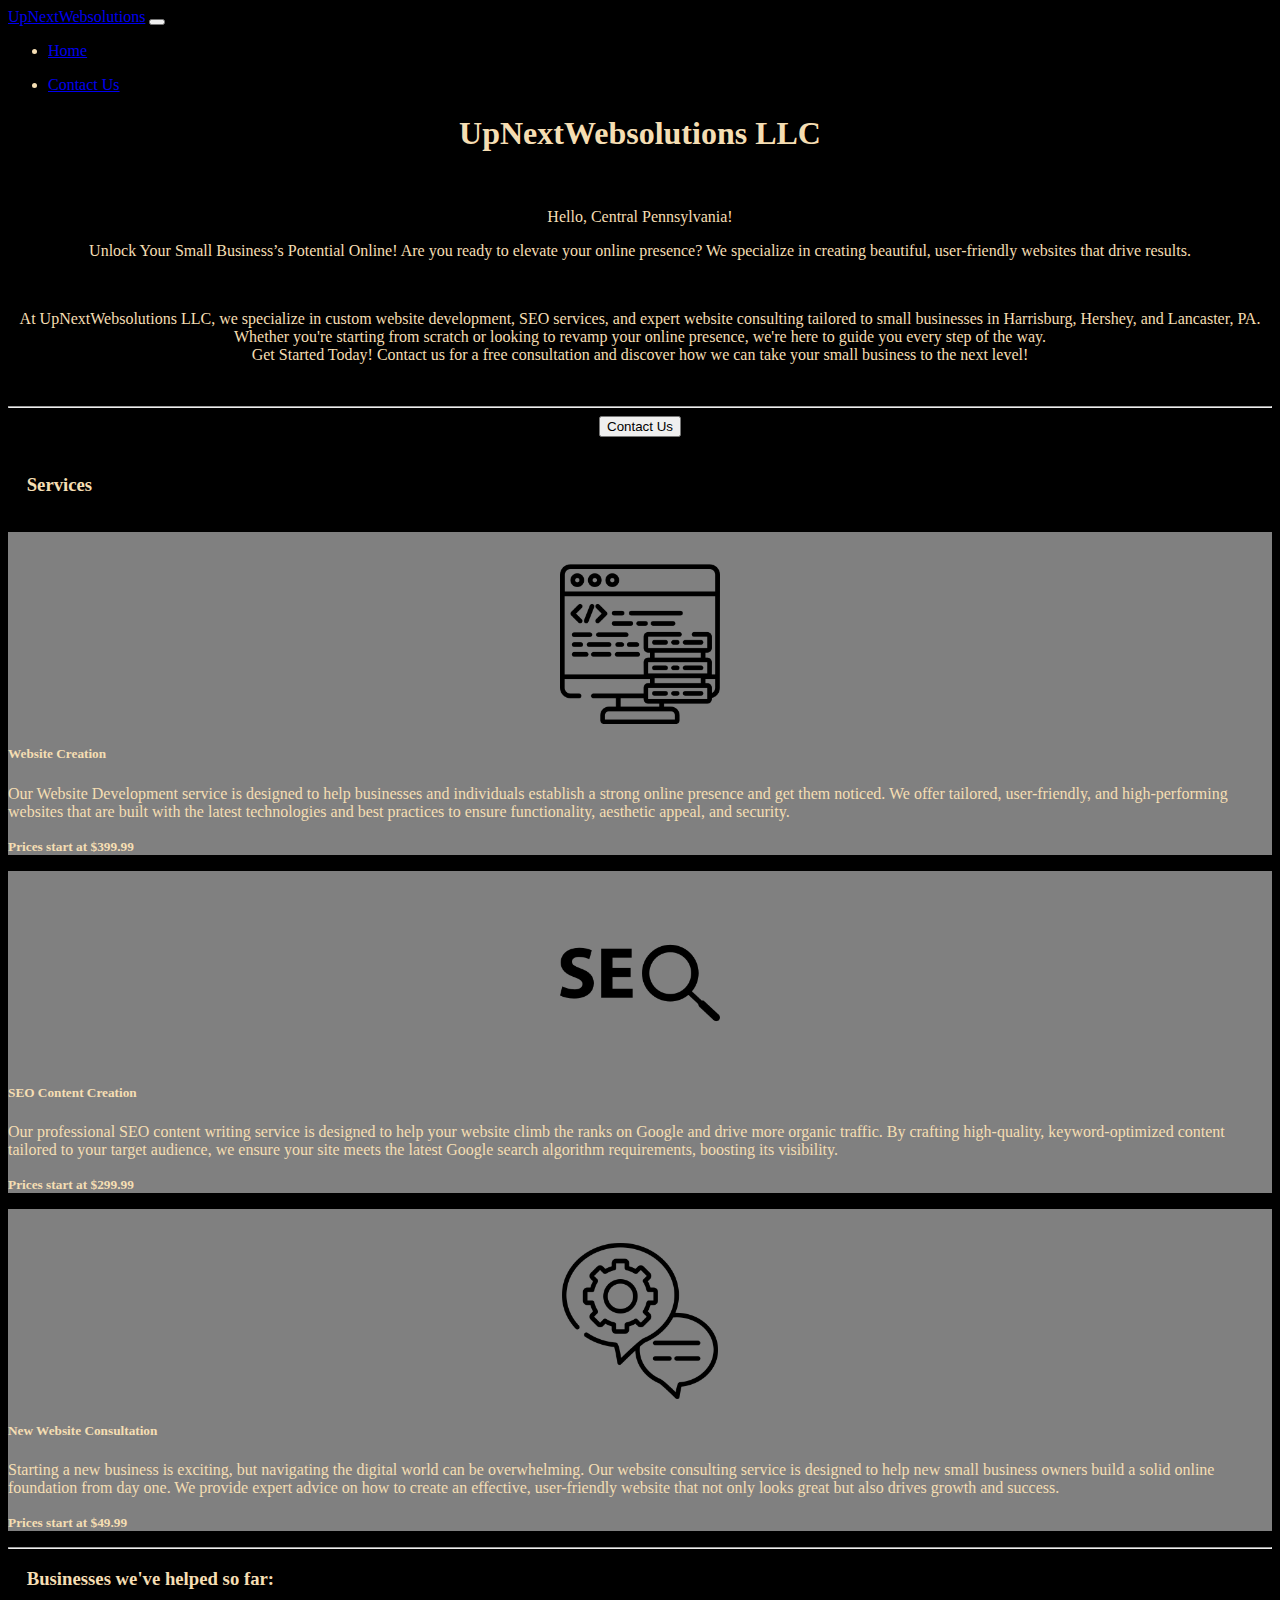
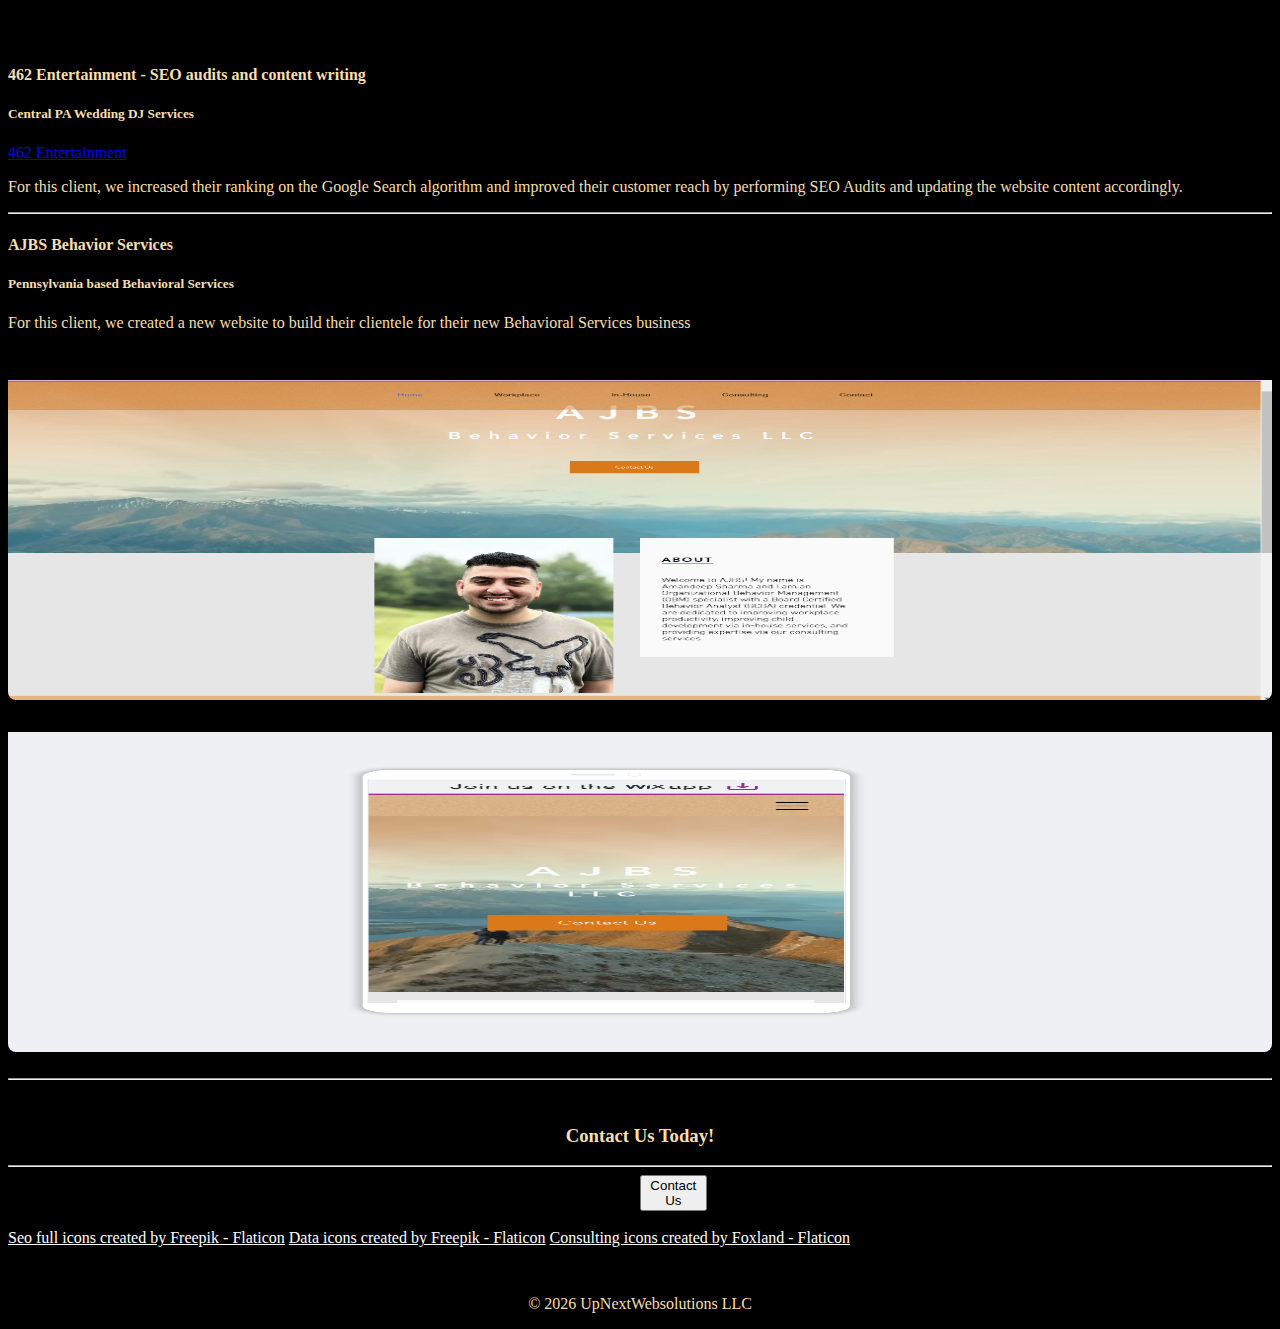
<file: html/index.html>
<!DOCTYPE html>
<html lang="en">

<head>
    <meta charset="UTF-8">
    <meta name="viewport" content="width=device-width, initial-scale=1.0">
    <title>UpNextWebsolutions LLC</title>
    <link href="https://cdn.jsdelivr.net/npm/bootstrap@5.0.2/dist/css/bootstrap.min.css" rel="stylesheet"
        integrity="sha384-EVSTQN3/azprG1Anm3QDgpJLIm9Nao0Yz1ztcQTwFspd3yD65VohhpuuCOmLASjC" crossorigin="anonymous">
    <link rel="stylesheet" href="\css\index.css">
</head>

<body>
    <div>
        <nav class="navbar navbar-expand-lg navbar-light bg-light">
            <div class="container-fluid">
                <a class="navbar-brand" href="../html/index.html">UpNextWebsolutions</a>
                <button class="navbar-toggler" type="button" data-bs-toggle="collapse"
                    data-bs-target="#navbarSupportedContent" aria-controls="navbarSupportedContent"
                    aria-expanded="false" aria-label="Toggle navigation">
                    <span class="navbar-toggler-icon"></span>
                </button>
                <div class="collapse navbar-collapse" id="navbarSupportedContent">
                    <ul class="navbar-nav me-auto mb-2 mb-lg-0">
                        <li class="nav-item">
                            <a class="nav-link active" aria-current="page" href="../html/index.html">Home</a>
                        </li>
                    </ul>
                </div>
                <div class="collapse navbar-collapse" id="navbarSupportedContent">
                    <ul class="navbar-nav me-auto mb-2 mb-lg-0">
                        <li class="nav-item">
                            <a class="nav-link active" aria-current="page" href="../html/contact.html">Contact Us</a>
                        </li>
                    </ul>
                </div>
            </div>
    </div>
    <div>
        <h1 class="header">UpNextWebsolutions LLC</h1>
    </div><br/>
    <div class="call_to_action">
        <p>Hello, Central Pennsylvania!</p>
        <p>
            Unlock Your Small Business’s Potential Online!

            Are you ready to elevate your online presence? We specialize in creating beautiful,
            user-friendly websites that drive results.
        </p>
        <br />
        <p>
            At UpNextWebsolutions LLC, we specialize in custom website development, SEO services, and expert website
            consulting tailored to small businesses in Harrisburg, Hershey, and Lancaster, PA. Whether you're starting
            from scratch or looking to revamp your online presence, we're here to guide you every step of the way.
            <br />
            Get Started Today!
            Contact us for a free consultation and discover how we can take your small business to the next level!

        </p>
        <div>
            <br />
            <hr>
            <a href="../html/contact.html"><button type="button" class="btn btn-success">Contact Us</button></a>
        </div>
    </div>
    <br />
    <div>
        <h3 class="section">Services</h3>
        <br/>
        <div class="card-group">
            <div class="card servicesback">
                <img src="/img/website_creation.png" class="card-img-top images" alt="websites">
                <div class="card-body">
                    <h5 class="card-title">Website Creation</h5>
                    <p class="card-text">Our Website Development service is designed
                        to help businesses and individuals establish a strong online presence and get them noticed.
                        We offer tailored, user-friendly, and high-performing websites that are built
                        with the latest technologies and best practices to ensure
                        functionality, aesthetic appeal, and security.</p>
                    <p class="card-text"><small class="prices">Prices start at $399.99</small></p>
                </div>
            </div>
            <div class="card servicesback">
                <img src="/img/seo-search-symbol.png" class="card-img-top images" alt="seo">
                <div class="card-body">
                    <h5 class="card-title">SEO Content Creation</h5>
                    <p class="card-text">Our professional SEO content writing service is
                        designed to help your website climb the ranks on
                        Google and drive more organic traffic. By crafting high-quality,
                        keyword-optimized content tailored to your target audience,
                        we ensure your site meets the latest Google search algorithm
                        requirements,
                        boosting its visibility.</p>
                    <p class="card-text"><small class="prices">Prices start at $299.99</small></p>
                </div>
            </div>
            <div class="card servicesback">
                <img src="/img/web_consulting.png" class="card-img-top images" alt="consultation">
                <div class="card-body">
                    <h5 class="card-title">New Website Consultation</h5>
                    <p class="card-text">Starting a new business is exciting, but navigating the digital world can be
                        overwhelming. Our website consulting service is designed to help new small business owners build
                        a solid online foundation from day one. We provide expert advice on how to create an effective,
                        user-friendly website that not only looks great but also drives growth and success.</p>
                    <p class="card-text"><small class="prices">Prices start at $49.99</small></p>
                </div>
            </div>
        </div>
        <hr>
        <div>
            <h3 class="section">Businesses we've helped so far:</h3>
            <br /><br />
            <div class="container">
                <div class="row">
                    <div class="col">
                        <h4>462 Entertainment - SEO audits and content writing</h4>
                        <h5>Central PA Wedding DJ Services</h5>
                        <a href="https://462entertainment.com/">462 Entertainment</a>
                        <p>For this client, we increased their ranking on the Google Search algorithm and improved their
                            customer reach by performing SEO Audits and updating the website content accordingly.
                        </p>
                    </div>
                </div>
                <hr/>
                <div class="row">
                    <div class="col">
                        <h4>AJBS Behavior Services</h4>
                        <h5>Pennsylvania based Behavioral Services</h5>
                        <p>For this client, we created a new website to build their clientele for their new Behavioral Services business</p>
                    </div>
                </div>
                <div class="card-group">
                    <div class="card">
                        <img src="../img/abs-website.png" class="card-img-top images_clients"/>
                    </div>
                    <div class="card-group">
                        <img src="../img/abs-mobile-website.png" class="card-img-top images_clients"/>
                    </div>
                </div>
                <!-- <hr/>
                <div class="row">
                    <div class="col">
                        <h4>Modeling Agency Website</h4>
                    </div>
                </div> -->
            </div>
        </div>
        <br/><hr>
        <div>
            <br />
            <h3 style="text-align: center;">Contact Us Today!</h3>
            <hr>
            <a href="../html/contact.html"><button type="button" class="btn btn-success bottom_contact_button">Contact Us</button></a>
        </div>
        <br />
    </div>

    <script src="https://cdn.jsdelivr.net/npm/bootstrap@5.0.2/dist/js/bootstrap.bundle.min.js"
        integrity="sha384-MrcW6ZMFYlzcLA8Nl+NtUVF0sA7MsXsP1UyJoMp4YLEuNSfAP+JcXn/tWtIaxVXM"
        crossorigin="anonymous"></script>
    <script src="../js/index.js"></script>
</body>
<footer>
    <a class="sourcelinks" href="https://www.flaticon.com/free-icons/seo-full" title="seo full icons">Seo full icons created by Freepik - Flaticon</a>
    <a class="sourcelinks" href="https://www.flaticon.com/free-icons/data" title="data icons">Data icons created by Freepik - Flaticon</a>
    <a class="sourcelinks" href="https://www.flaticon.com/free-icons/consulting" title="consulting icons">Consulting icons created by Foxland - Flaticon</a>
    <p class="copyright">© <span id="copyrightYear"><script>document.write(new Date().getFullYear());</script></span> UpNextWebsolutions LLC</p>
</footer>
</html>
</file>
